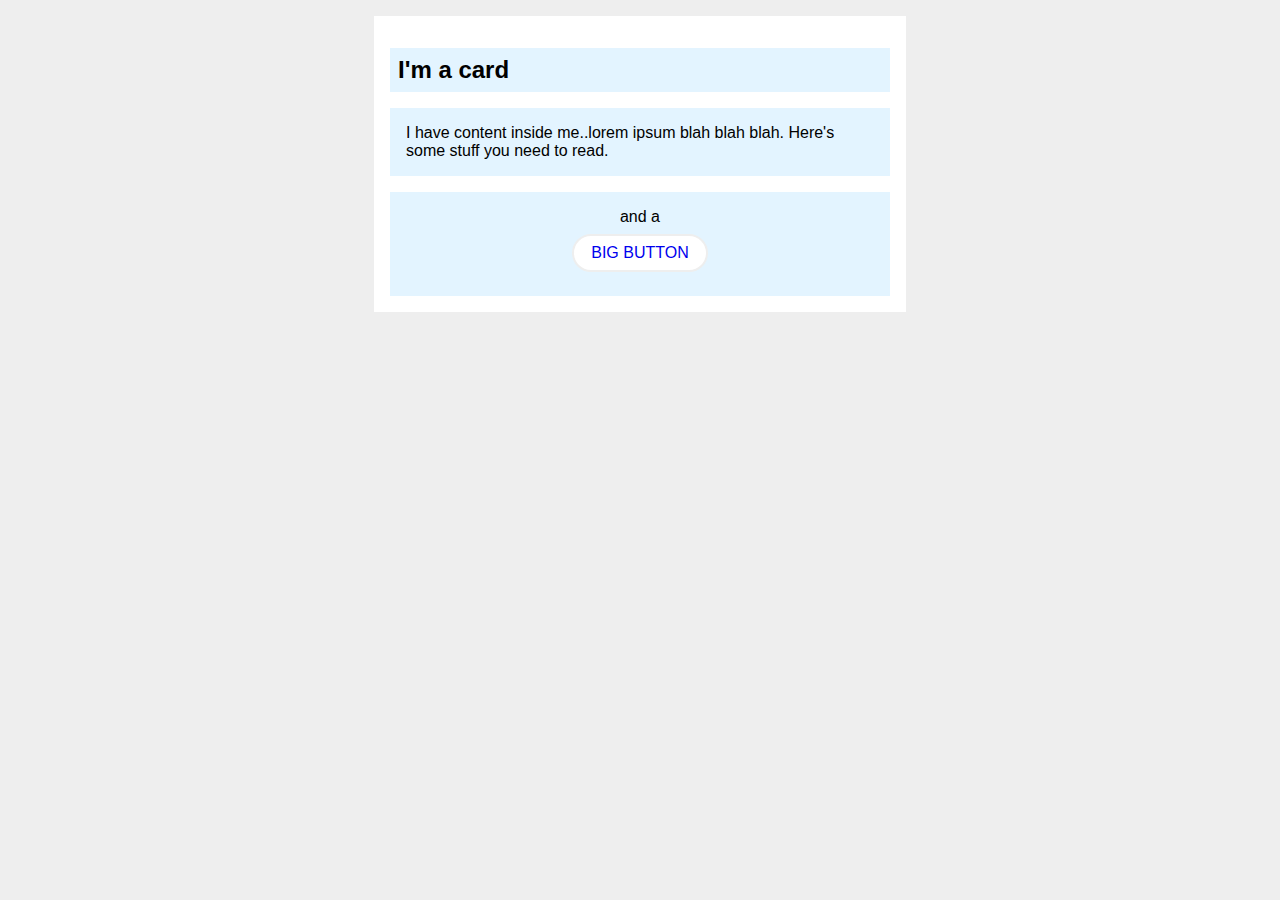
<file: foundations/block-and-inline/02-margin-and-padding-2/index.html>
<!DOCTYPE html>
<html lang="en">
  <head>
    <meta charset="UTF-8">
    <meta http-equiv="X-UA-Compatible" content="IE=edge">
    <meta name="viewport" content="width=device-width, initial-scale=1.0">
    <title>Margin and Padding exercise 2</title>
    <link rel="stylesheet" href="style.css">
  </head>
  <body>
    <div class="card">
      <h1 class="title">I'm a card</h1>
      <div class="content">I have content inside me..lorem ipsum blah blah blah. Here's some stuff you need to read.</div>
      <div class="button-container">and a <a target="_blank" href="https://youtu.be/dQw4w9WgXcQ?si=5MfAbmG1kb_Wyen9" style="text-decoration: none;"><div class="button">BIG BUTTON</div></a></div>
    </div>
  </body>
</html>
</file>
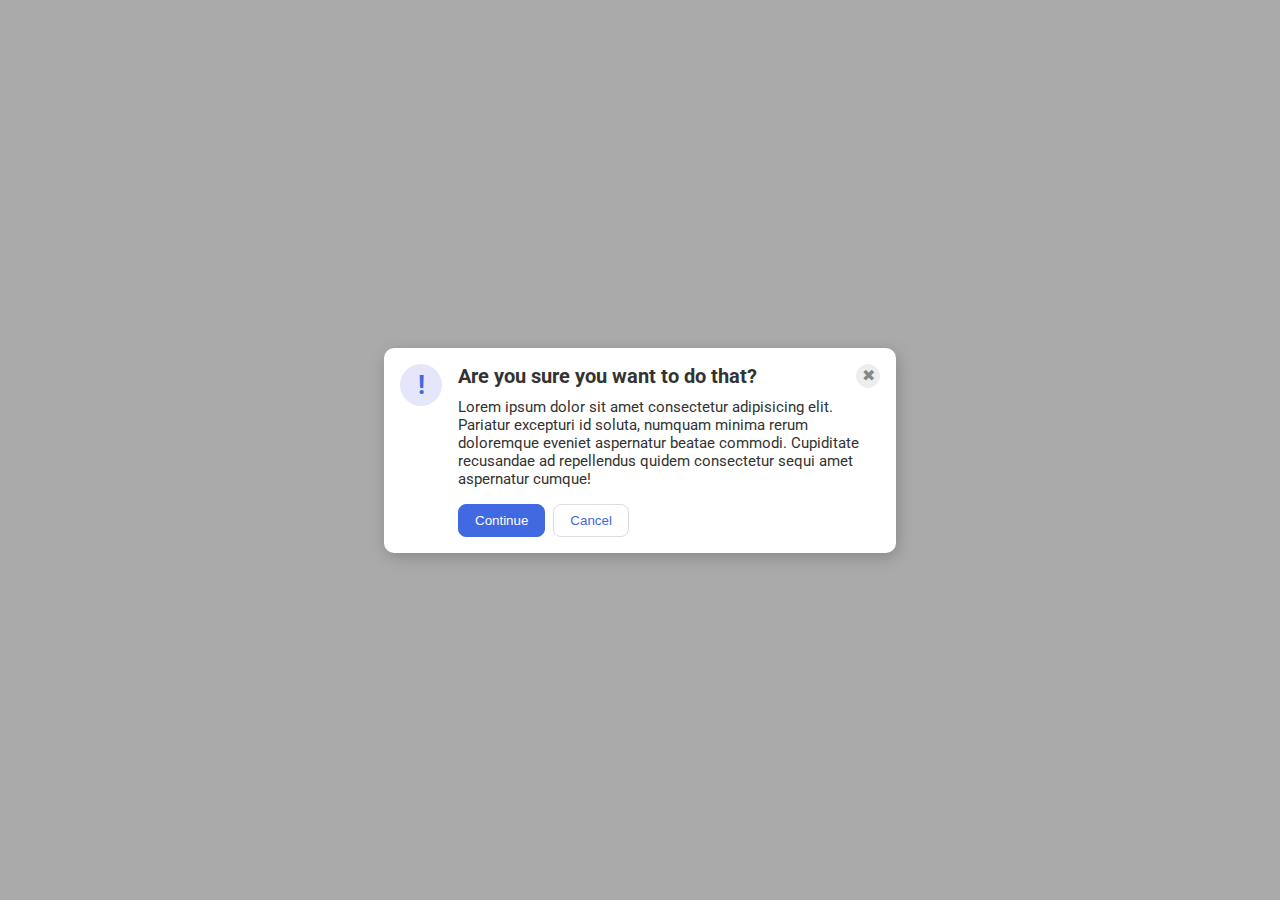
<file: foundations/flex/05-flex-modal/index.html>
<!DOCTYPE html>
<html lang="en">
  <head>
    <meta charset="UTF-8">
    <meta http-equiv="X-UA-Compatible" content="IE=edge">
    <meta name="viewport" content="width=device-width, initial-scale=1.0">
    <link rel="stylesheet" href="style.css">
    <title>Modal</title>
  </head>
  <body>
    <div class="modal">
      <div class="container">
        <div class="icon-container">
          <div class="icon">!</div>
        </div>  
        <div class="content-container">
          <div class="header-container">
            <div class="header">Are you sure you want to do that?</div>
            <button class="close-button">✖</button>
          </div>
            <div class="text">Lorem ipsum dolor sit amet consectetur adipisicing elit. Pariatur excepturi id soluta, numquam minima rerum doloremque eveniet aspernatur beatae commodi. Cupiditate recusandae ad repellendus quidem consectetur sequi amet aspernatur cumque!</div>
          <div class="button-container">   
            <button class="continue">Continue</button>
            <button class="cancel">Cancel</button>
          </div>
      </div>
      </div>
    </div>
  </body>
</html>
</file>
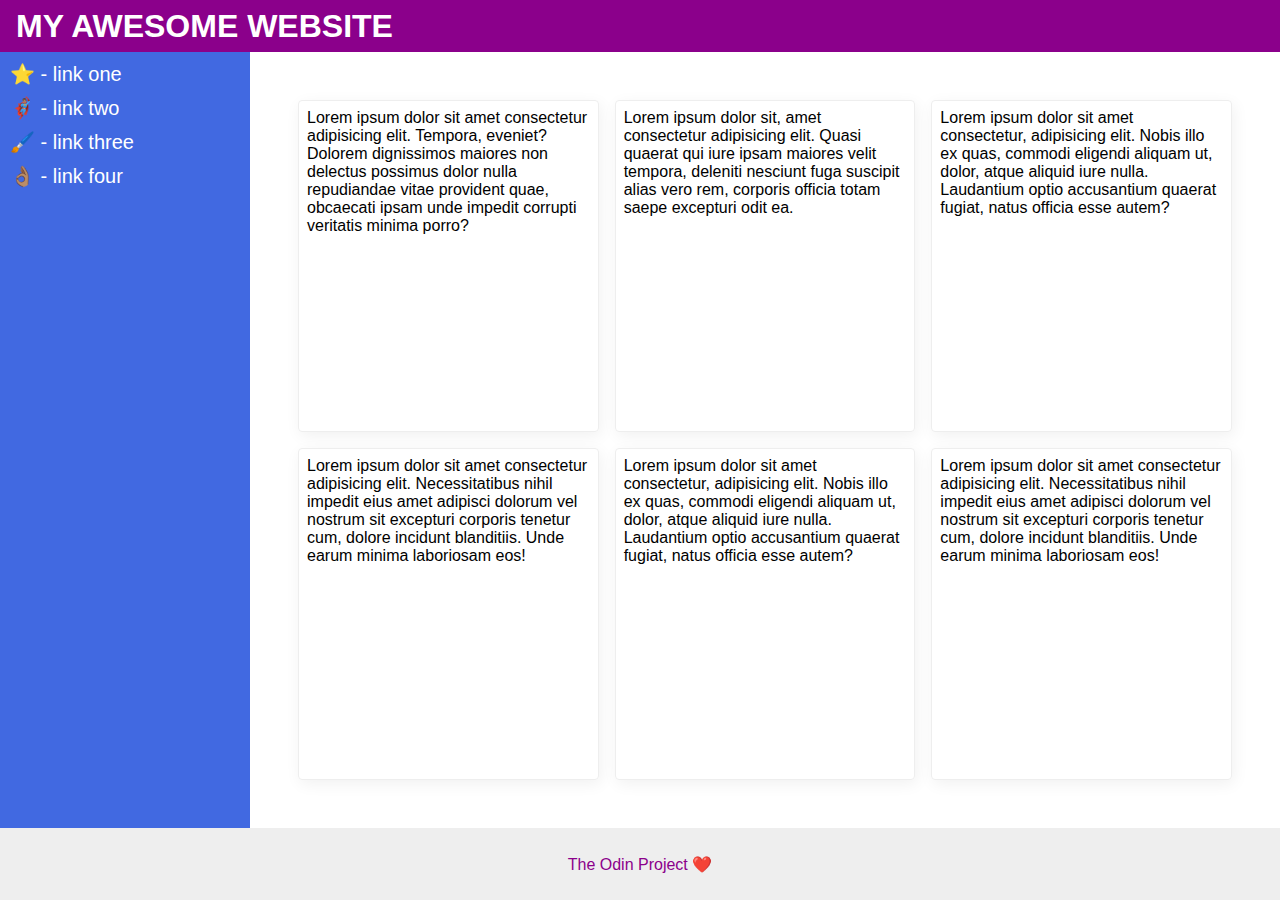
<file: foundations/flex/07-flex-layout-2/index.html>
<!DOCTYPE html>
<html lang="en">
  <head>
    <meta charset="UTF-8">
    <meta http-equiv="X-UA-Compatible" content="IE=edge">
    <meta name="viewport" content="width=device-width, initial-scale=1.0">
    <title>The Holy Grail</title>
    <link rel="stylesheet" href="style.css">
  </head>
  <body>

    <div class="header">
      MY AWESOME WEBSITE
    </div>

    <div class="content">
      
      <div class="sidebar">

        <ul>
          <li><a href="#">⭐ - link one</a></li>
          <li><a href="#">🦸🏽‍♂️ - link two</a></li>
          <li><a href="#">🖌️ - link three</a></li>
          <li><a href="#">👌🏽 - link four</a></li>
        </ul>
        
      </div>
      
      <div class="content-card">
        
        <div class="card">Lorem ipsum dolor sit amet consectetur adipisicing elit. Tempora, eveniet? Dolorem dignissimos maiores non delectus possimus dolor nulla repudiandae vitae provident quae, obcaecati ipsam unde impedit corrupti veritatis minima porro?</div>
        <div class="card">Lorem ipsum dolor sit, amet consectetur adipisicing elit. Quasi quaerat qui iure ipsam maiores velit tempora, deleniti nesciunt fuga suscipit alias vero rem, corporis officia totam saepe excepturi odit ea.</div>
        <div class="card">Lorem ipsum dolor sit amet consectetur, adipisicing elit. Nobis illo ex quas, commodi eligendi aliquam ut, dolor, atque aliquid iure nulla. Laudantium optio accusantium quaerat fugiat, natus officia esse autem?</div>
        <div class="card">Lorem ipsum dolor sit amet consectetur adipisicing elit. Necessitatibus nihil impedit eius amet adipisci dolorum vel nostrum sit excepturi corporis tenetur cum, dolore incidunt blanditiis. Unde earum minima laboriosam eos!</div>
        <div class="card">Lorem ipsum dolor sit amet consectetur, adipisicing elit. Nobis illo ex quas, commodi eligendi aliquam ut, dolor, atque aliquid iure nulla. Laudantium optio accusantium quaerat fugiat, natus officia esse autem?</div>
        <div class="card">Lorem ipsum dolor sit amet consectetur adipisicing elit. Necessitatibus nihil impedit eius amet adipisci dolorum vel nostrum sit excepturi corporis tenetur cum, dolore incidunt blanditiis. Unde earum minima laboriosam eos!</div>
        
      </div>

    </div>
    
      <div class="footer">
        The Odin Project ❤️
      </div>
      
  </body>
</html>
</file>
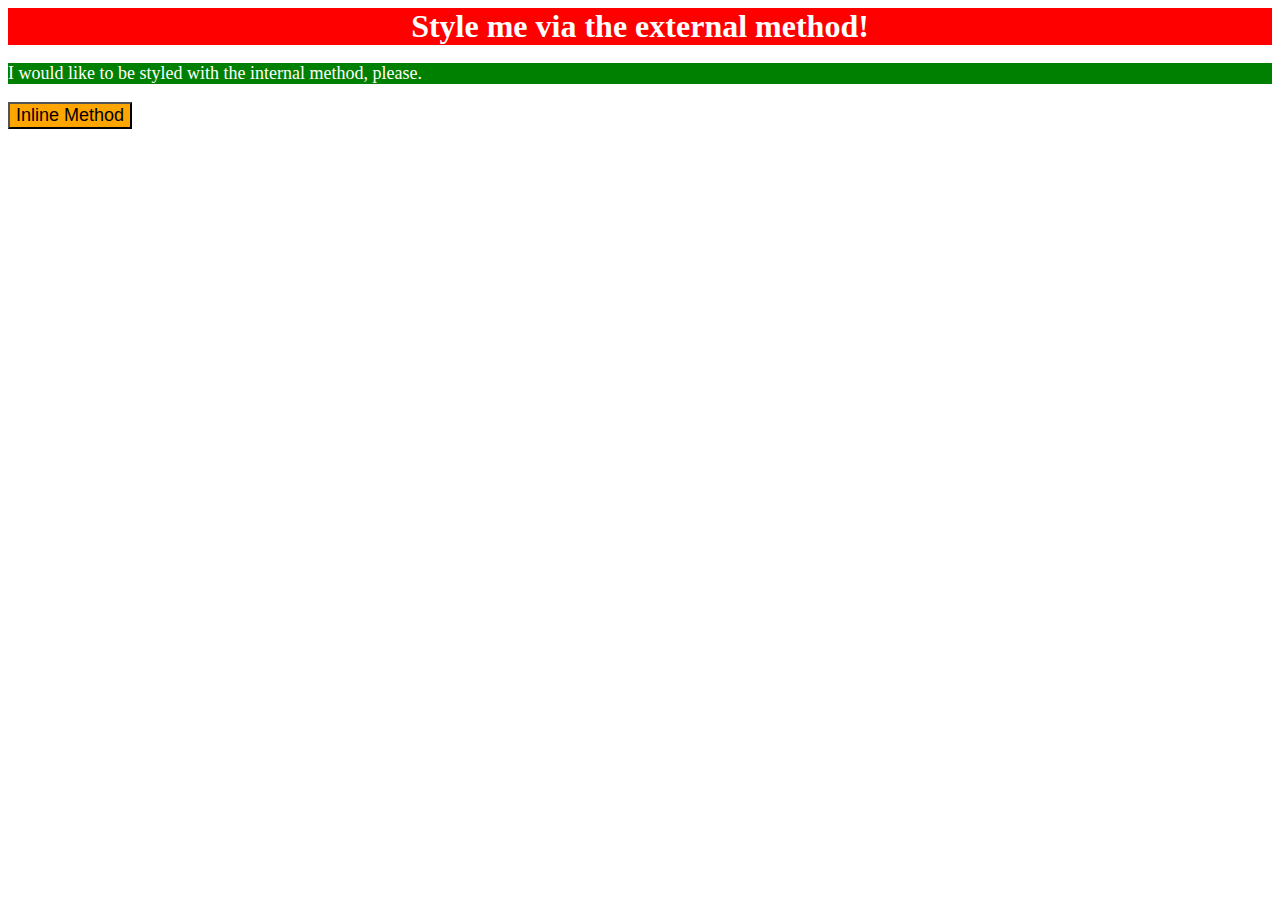
<file: foundations/intro-to-css/01-css-methods/index.html>
<!DOCTYPE html>
<html lang="en">
  <head>
    <link rel="stylesheet" href="style.css">
    <meta charset="UTF-8">
    <meta http-equiv="X-UA-Compatible" content="IE=edge">
    <meta name="viewport" content="width=device-width, initial-scale=1.0">
    <title>Methods for Adding CSS</title>
  </head>
  <body>
    <style>
      p {
        color: white;
        background-color: green;
        font-size: 18px;
        
      }
    </style>
    <div>Style me via the external method!</div>
    <p>I would like to be styled with the internal method, please.</p>
    <button style="background-color: orange; font-size: 18px;">Inline Method</button>
  </body>
</html>
</file>
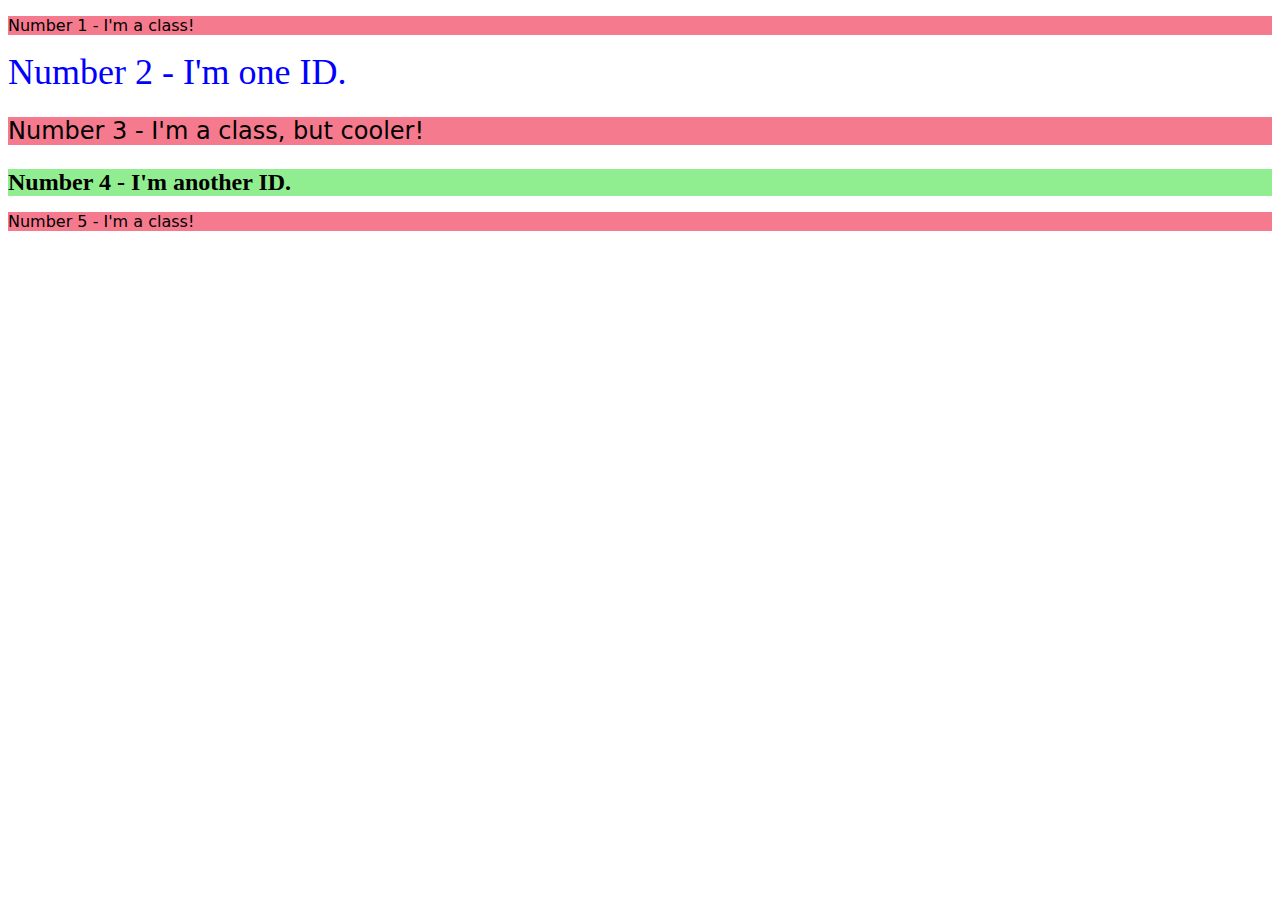
<file: foundations/intro-to-css/02-class-id-selectors/index.html>
<!DOCTYPE html>
<html lang="en">
  <head>
    <link rel="stylesheet" href="style.css">
    <meta charset="UTF-8">
    <meta http-equiv="X-UA-Compatible" content="IE=edge">
    <meta name="viewport" content="width=device-width, initial-scale=1.0">
    <title>Class and ID Selectors</title>
    <link rel="stylesheet" href="style.css">
  </head>
  <body>
    <p class="odd">Number 1 - I'm a class!</p>
    <div id="even1">Number 2 - I'm one ID.</div>
    <p class="odd_cooler">Number 3 - I'm a class, but cooler!</p>
    <div id="even2">Number 4 - I'm another ID.</div>
    <p class="odd">Number 5 - I'm a class!</p>
  </body>
</html>
</file>
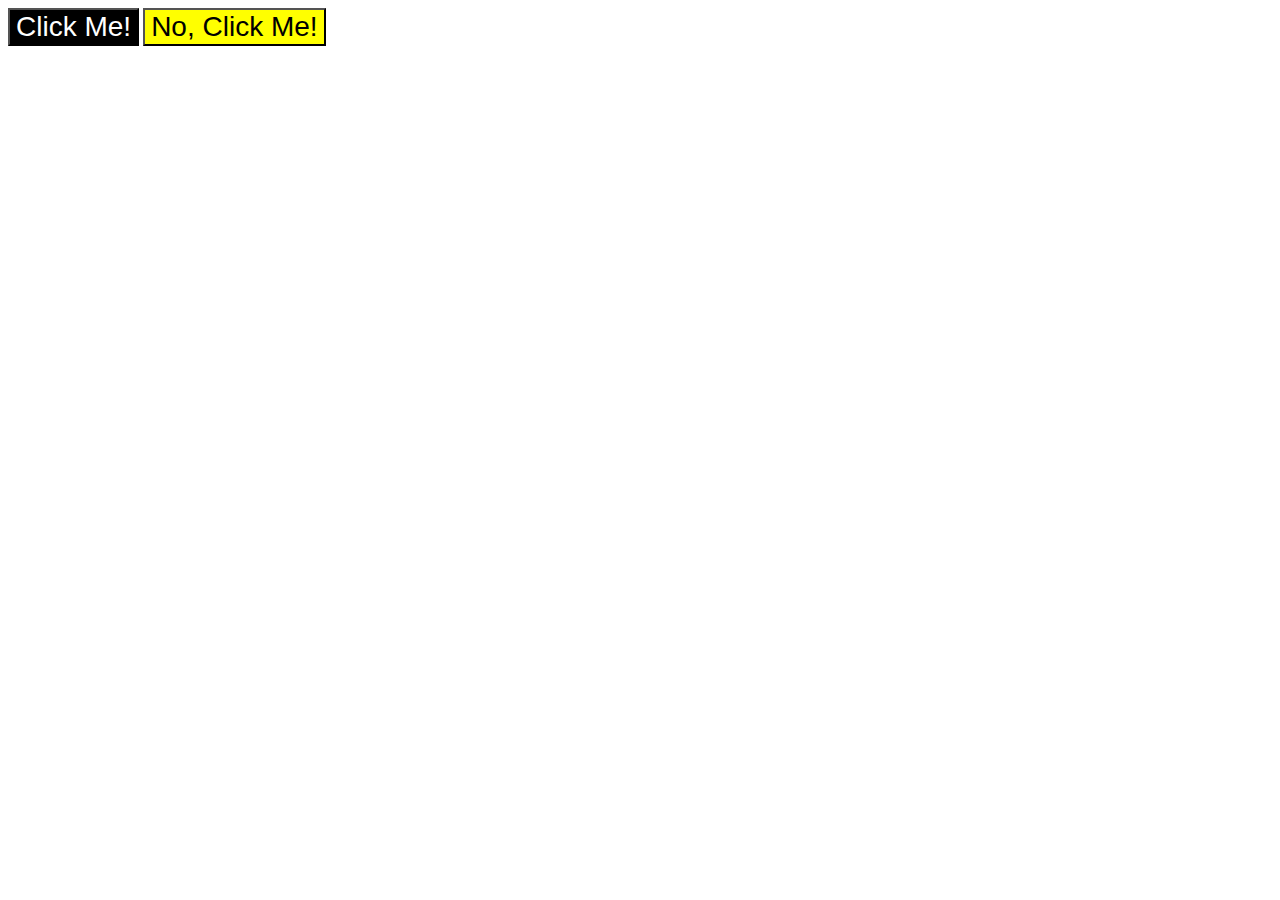
<file: foundations/intro-to-css/03-grouping-selectors/index.html>
<!DOCTYPE html>
<html lang="en">
  <head>
    <link rel="stylesheet" href="style.css">
    <meta charset="UTF-8">
    <meta http-equiv="X-UA-Compatible" content="IE=edge">
    <meta name="viewport" content="width=device-width, initial-scale=1.0">
    <title>Grouping Selectors</title>
    <link rel="stylesheet" href="style.css">
  </head>
  <body>
    <button class="button button1">Click Me!</button>
    <button class="button button2">No, Click Me!</button>
  </body>
</html>
</file>
<file: foundations/block-and-inline/02-margin-and-padding-2/style.css>
body {
  background: #eee;
  font-family: sans-serif;
  box-sizing: border-box;
}

.card {
  width: 500px;
  background: #fff;
  margin: 16px auto;
  padding: 16px;
}

.title {
  font-size: 24px;
  background: #e3f4ff;
  padding: 8px;
}

.content {
  background: #e3f4ff;
  padding: 16px;
  margin-bottom: 16px;
}

.button-container {
  background: #e3f4ff;
  padding: 16px;
  text-align: center;
}

div.button {
  width: 100px;
  display: block;
  background: white;
  border: 2px solid #eee;
  border-radius: 20px;
  padding: 8px 16px;
  margin: 8px auto;
  text-decoration: none;
}

div.button:hover {
  background: #ccc;
  border-color: #bbb;
  color: #333;
}
</file>
<file: foundations/flex/05-flex-modal/style.css>
@import url('https://fonts.googleapis.com/css2?family=Roboto:wght@400;700&display=swap');

html, body {
  height: 100%;
}

body {
  font-family: Roboto, sans-serif;
  margin: 0;
  background: #aaa;
  color: #333;
  /* I'll give you this one for free lol */
  display: flex;
  align-items: center;
  justify-content: center;
}

.modal {
  background: white;
  width: 480px;
  border-radius: 10px;
  box-shadow: 2px 4px 16px rgba(0,0,0,.2);
  padding: 16px;
}

.container, 
.icon-container, 
.content-container, 
.header-container, 
.button-container {
  display: flex;
  justify-content: space-between;
}

.button-container {
  margin-top: 16px;
  justify-content: flex-start;
  gap: 8px;
}

.icon-container {
  margin-right: 16px
}

.content-container {
  flex-direction: column;
}

.header-container {
  margin-bottom: 10px;
}

.header{
  font-size: 20px;
  font-weight: 700;
  margin: 0;
}

.text {
  font-size: 15px;
  font-weight: 400;
  margin: 0;
}

.icon {
  color: royalblue;
  font-size: 26px;
  font-weight: 700;
  background: lavender;
  width: 42px;
  height: 42px;
  border-radius: 50%;
  display: flex;
  align-items: center;
  justify-content: center;
}

.close-button {
  display: flex;
  flex-shrink: 0;
  background: #eee;
  border-radius: 50%;
  color: #888;
  font-weight: 400;
  font-size: 16px;
  height: 24px;
  width: 24px;
  display: flex;
  align-items: center;
  justify-content: center;
  border: 1px solid #eee;
  padding: 0;
}

button {
  cursor: pointer;
  padding: 8px 16px;
  border-radius: 8px;
}

button.continue {
  background: royalblue;
  border: 1px solid royalblue;
  color: white;
}

button.cancel {
  background: white;
  border: 1px solid #ddd;
  color: royalblue;
}
</file>
<file: foundations/flex/07-flex-layout-2/style.css>
*{
  display: border-box;

}


body {
  display: flex;
  flex: 1;
  flex-direction: column;
  font-family: -apple-system, BlinkMacSystemFont, 'Segoe UI', Roboto, Oxygen, Ubuntu, Cantarell, 'Open Sans', 'Helvetica Neue', sans-serif;
  margin: 0;
  min-height: 100vh;
}

ul {
  list-style: none;
  margin: 0;
  padding: 0;
}

li {
  margin: 10px;
  font-size: 20px;
}

a {
  text-decoration: none;
  color: white;
}


.header {
  display: flex;
  max-width: auto;
  align-items: center;
  padding: 16px;
  height: 20px;
  font-weight: 900;
  font-size: 32px;
  background: darkmagenta;
  color: white;
}

.content, 
.content-card,
.footer {
  display: flex
}

.content{
  flex: 2;
}

.content-card{
  gap: 16px;
  padding: 48px;
  flex: 1;
  flex-wrap: wrap;
}

.footer {
  justify-content: center;
  align-items: center;
  height: 72px;
  background: #eee;
  color: darkmagenta;
}

.sidebar {
  min-width: 250px;
  max-width: auto;
  flex: 0;
  background: royalblue;
  box-sizing: border-box;
}

.card {
  flex: 1;
  min-width: 250px;
  max-width: 350px;
  min-height: 250px;
  max-height: 350px;
  padding: 8px;
  border: 1px solid #eee;
  box-shadow: 2px 4px 16px rgba(0,0,0,.06);
  border-radius: 4px;
}
</file>
<file: foundations/intro-to-css/01-css-methods/style.css>
div {
    color: white;
    background-color: red;
    text-align: center;
    font-size: 32px;
    font-weight: bold;

}
</file>
<file: foundations/intro-to-css/02-class-id-selectors/style.css>
.odd,
.odd_cooler {
    background-color: rgb(246, 122, 142);
    font-family: Verdana, "DejaVu Sans", sans-serif;    
}

.odd_cooler{
    font-size: 24px;
}

#even1 {
    color: blue;
    font-size: 36px;
}

#even2 {
    background-color: lightgreen;
    font-size: 24px;
    font-weight: bold;
}
</file>
<file: foundations/intro-to-css/03-grouping-selectors/style.css>
.button,
.button1,
.button2 {
    font-size: 28px;
    font-family: 'Helvetica', 'Times New Roman', sans-serif;    
}

.button1 {
    background-color: #000000;
    color: #ffffff;
}
.button2 {
    background-color: yellow;
}
</file>
